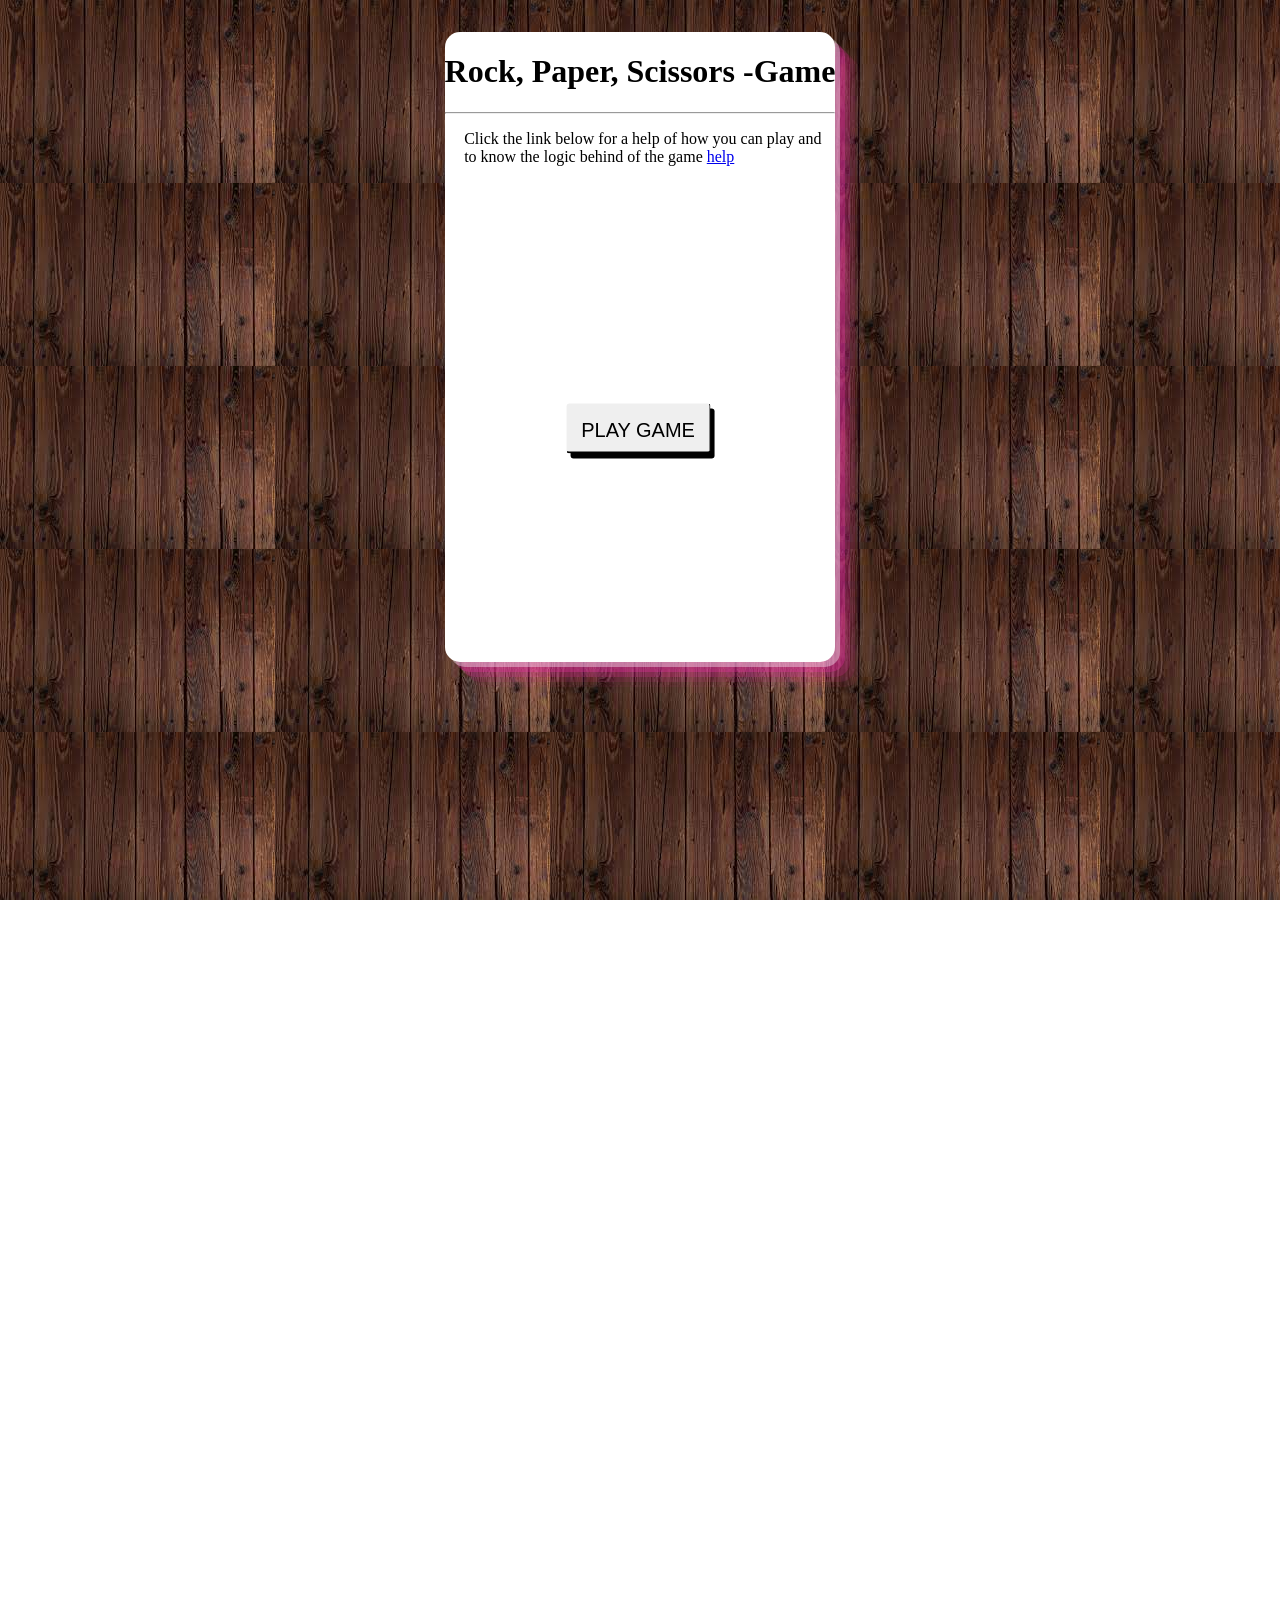
<file: index.html>
<!DOCTYPE html>
<html>

<head>
    <meta charset="utf-8">
    <title>Rock, Paper, Scissors!</title>
    <meta name="author" content="Tom McErlean">
    <meta name="description" content="A simple game of rock, paper, scissors.">
    <meta name="viewport" content="width=device-width, initial-scale=1">

    <link href="/Rock-Paper-Scissors/css.css" rel="stylesheet">
</head>
<style>
    body{
        background-image: url("images/download.jpg");
    }
</style>
<body>

    <div class="container" id="startcontainer">
        <div class="rules">
            <h1>Rock, Paper, Scissors -Game</h1>
            <hr>
            <p>Click the link below for a help of how you can play and <br> to know the logic behind of the game <a href="https://www.wikihow.com/Play-Rock,-Paper,-Scissors">help</a></p>
        </div>
            <button id="startbutton">Play Game</button>
    </div>

    <div class="container" id="endcontainer">
        <div class="topcontainer">
            <h1 id="gameh1">Start to play</h1>
        </div>
        <div class="gamecontainer">
            <div class="playercontainer">
                <h1 class="playerh1">Me</h1>
                <div class="playerinformation">
        
                    <div class="playerscore">
                        <p class="score" id="playerscore">Score: 0</p>
                    </div>
                </div>
                <div class="gameselections">
                    <div class="gameselection" id="rockdiv">
                        <p class="gameselectiontext" id="rockselection">Rock</p>
                        <img class="selection" id ="rockimg" src="images/rock.JPG">
                    </div>
                    <div class="gameselection" id="paperdiv">
                        <p class="gameselectiontext" id="paperselection">Paper</p>
                        <img class="selection" id="paperimg" src="images/paper.JPG">
                    </div>
                    <div class="gameselection" id="scissorsdiv">
                        <p class="gameselectiontext" id="scissorsselection">Scissors</p>
                        <img class="selection" id="scissorsimg" src="images/scissor.JPG">
                    </div>
                </div>
            </div>
            <div class="playercontainer">
                <h1 class="playerh1">Computer</h1>
                <div class="playerinformation">

                    <div class="playerscore">
                        <p class="score" id="computerscore">Score: 0</p>
                    </div>
                </div>
                <div class="gameselections">
                    <div class="gameselection" id="computerrockdiv">
                        <p class="gameselectiontext">Rock</p>
                        <img class="selection" src="images/rock.JPG">
                    </div>
                    <div class="gameselection" id="computerpaperdiv">
                        <p class="gameselectiontext">Paper</p>
                        <img class="selection" src="images/paper.JPG">
                    </div>
                    <div class="gameselection" id="computerscissorsdiv">
                        <p class="gameselectiontext">Scissors</p>
                        <img class="selection" src="images/scissor.JPG">
                    </div>
                </div>
            </div>
        </div>
        <div class="bottomcontainer" id="bottomcontainer">
            <p class="gameupdates"></p>
            <a href="index.html" id="endbutton">Play Again?</button>
         </div>
      </div>
    <script src="/Rock-Paper-Scissors/js.js"></script>
</body>
</html>
</file>
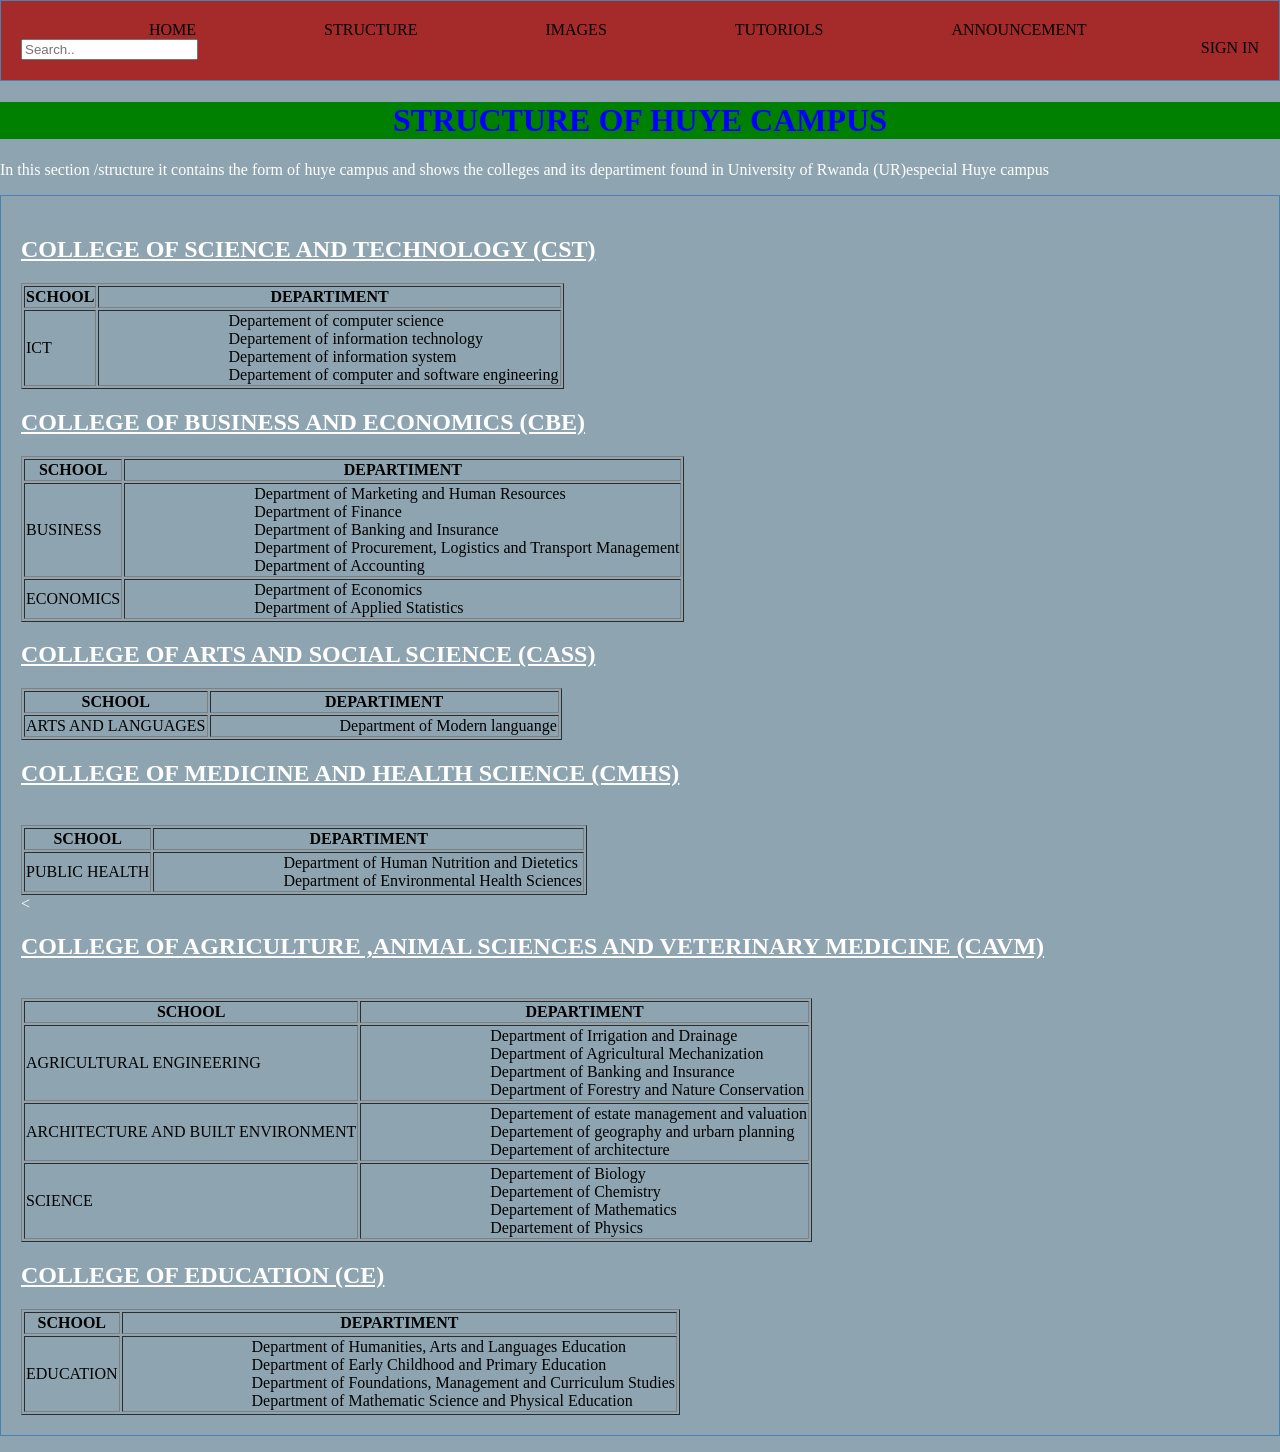
<file: course.html>
<!DOCTYPE html5>
<html lang="en">
<head>
    <meta charset="UTF-8">
    <meta http-equiv="X-UA-Compatible" content="IE=edge">
    <meta name="viewport" content="width=device-width, initial-scale=1.0">
    <title>Homepage</title>
    <link rel="stylesheet" href="css/css.css">
</head>
<body>
 <div class="navbar">
    <nav>
        <ul style="background-color: brown;">
            <a href="index.html"> <li>HOME</li></a>
            <a href="course.html"> <li>STRUCTURE</li></a>
            <a href="image.html"> <li>IMAGES</li></a>
            <a href="tutoriols.html"> </a><li>TUTORIOLS</li></a> 
       <li>ANNOUNCEMENT</li>
       <a href="sign.html"> <li class="right">SIGN IN</li>
            <input type="text" placeholder="Search..">
    </ul>
</div>
    </nav>
    <div class="about_wrap">
          <div class="about_box">
<style >
    h1   {background-color: green;color: blue;text-align:center}
    h2 {
        color: black(0, 8, 8, 0.192);
    }
    li {
        color:black;
    }
p    {color: black;}
</style>

<h1>STRUCTURE OF HUYE CAMPUS </h1>

In this section /structure it contains the form of huye campus and shows the colleges and its departiment found in University of Rwanda (UR)especial Huye campus
<ul>
  <h2><u>COLLEGE OF SCIENCE AND TECHNOLOGY  (CST)</u></h2>
<table border="1"> 
            <tr>
         <th>SCHOOL</th>
           <th>DEPARTIMENT</th>
             </tr>
             <tr>
                <td>ICT</td>
                  <td><li>Departement of computer science</li><br>
      <li>Departement of information technology</li><br>
      <li>Departement of information system</li><br>
      <li>Departement of computer and software engineering</li><br></td>
                  </tr>

</table>
 

    <h2><u>COLLEGE OF BUSINESS AND ECONOMICS (CBE)</u></h2>
    <table border="1"> 
            <tr>
         <th>SCHOOL</th>
           <th>DEPARTIMENT</th>
             </tr>
             <tr>
                <td>BUSINESS</td><td>
<li>Department of Marketing and Human Resources</li><br>
<li>Department of Finance</li><br>
<li>Department of Banking and Insurance</li><br>
<li>Department of Procurement, Logistics and Transport Management</li><br>
<li>Department of Accounting</li><br></td>
                  </tr>
 <tr>
                <td>ECONOMICS</td>

<td><li>Department of Economics</li><br>
<li>Department of Applied Statistics</li><br>
</td>
</tr>
             
</table>


    <h2><u>COLLEGE OF ARTS AND SOCIAL SCIENCE (CASS)</u></h2></li>
<table border="1"> 
            <tr>
         <th>SCHOOL</th>
           <th>DEPARTIMENT</th>
             </tr>
             <tr>
                <td> ARTS AND LANGUAGES</td><td>
<li>Department of Modern languange</li><br>

</td>
                  </tr>
 
             
</table>

<h2><u>COLLEGE OF MEDICINE AND HEALTH SCIENCE (CMHS)</u></h2></li><br>
<table border="1"> 
            <tr>
         <th>SCHOOL</th>
           <th>DEPARTIMENT</th>
             </tr>
             <tr>
                <td> PUBLIC HEALTH</td><td>
<li>Department of Human Nutrition and Dietetics</li><br>
<li>Department of Environmental Health Sciences</li><br>

</td>
                  </tr>
 
             
</table>


<<h2><u>COLLEGE OF AGRICULTURE ,ANIMAL SCIENCES AND VETERINARY MEDICINE  (CAVM)</u></h2></li><br>
<table border="1"> 
            <tr>
         <th>SCHOOL</th>
           <th>DEPARTIMENT</th>
             </tr>
             <tr>
                <td> AGRICULTURAL ENGINEERING</td><td>
<li>Department of Irrigation and Drainage</li><br>
<li>Department of Agricultural Mechanization</li><br>
<li>Department of Banking and Insurance</li><br>
<li>Department of Forestry and Nature Conservation</li><br>
</td>
                  </tr>
                  <tr>
                    <td>ARCHITECTURE AND BUILT ENVIRONMENT</td>
    
    <td><li>Departement of estate management and valuation</li><br>
    <li>Departement of geography and urbarn planning</li><br>
    <li>Departement of architecture</li><br></td>
    </tr>
                    <td>SCIENCE</td>
                      <td><li>Departement of Biology</li><br>
    <li>Departement of Chemistry</li><br>
    <li>Departement of Mathematics</li><br>
    <li>Departement of Physics</li><br></td>
                      </tr>
             
</table>

<h2><u>COLLEGE OF EDUCATION   (CE)</u></h2></li>


<table border="1"> 
            <tr>
         <th>SCHOOL</th>
           <th>DEPARTIMENT</th>
             </tr>
             <tr>
                <td> EDUCATION</td><td>
<li>Department of Humanities, Arts and Languages Education</li><br>
<li>Department of Early Childhood and Primary Education</li><br>
<li>Department of Foundations, Management and Curriculum Studies</li><br>
<li>Department of Mathematic Science and Physical Education</li><br>
</td>
                  </tr>
 
             
</table>
  </ul>

       
    </div>
</body>
</html>
</file>
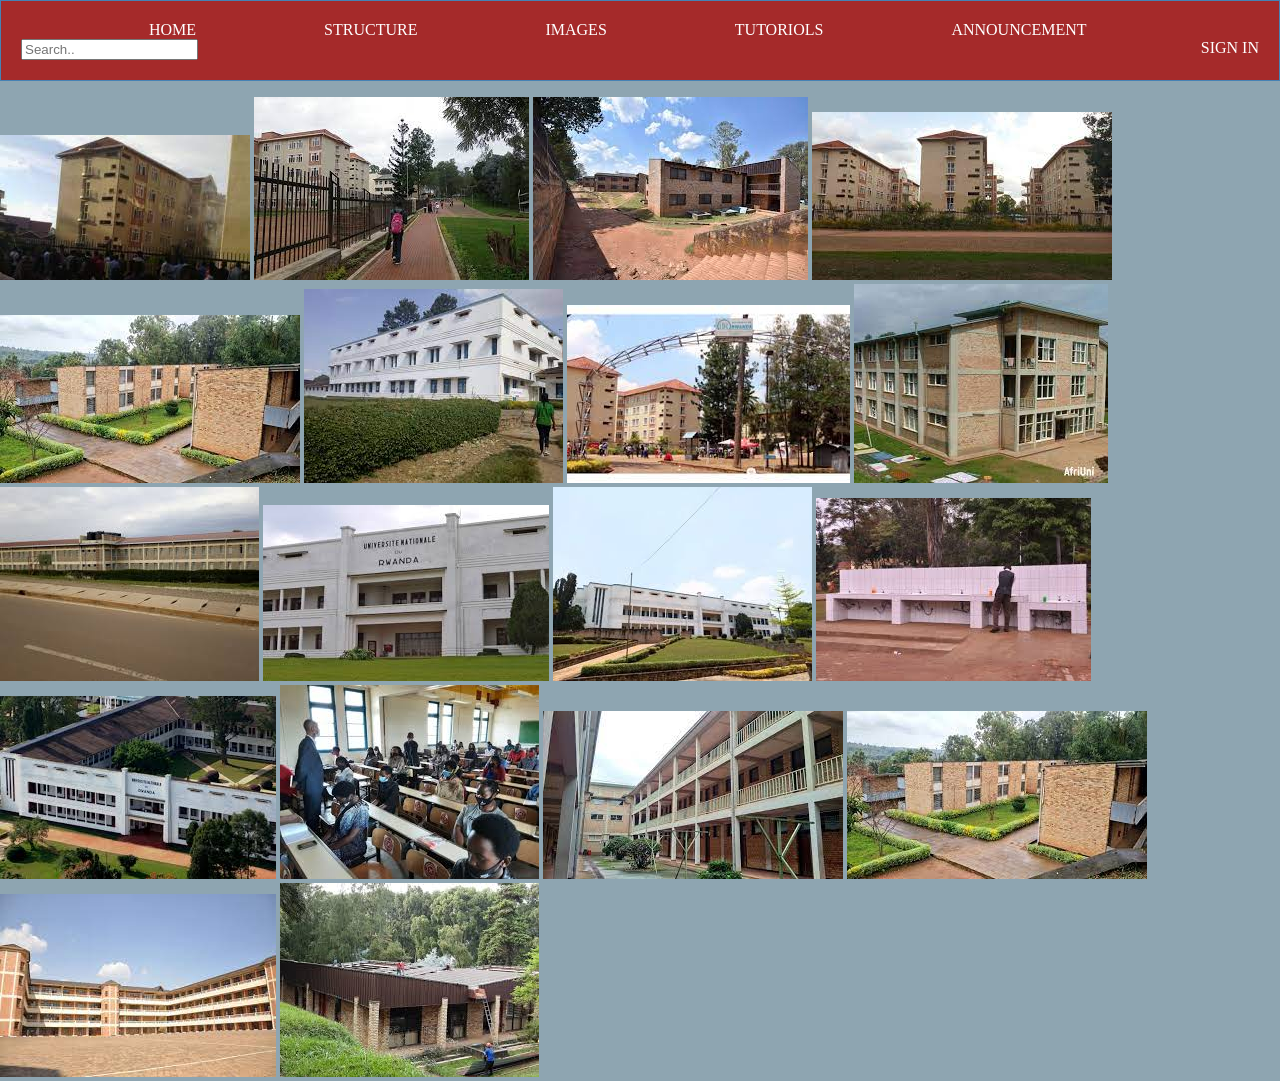
<file: image.html>
<!DOCTYPE html5>
<html lang="en">
<head>
    <meta charset="UTF-8">
    <meta http-equiv="X-UA-Compatible" content="IE=edge">
    <meta name="viewport" content="width=device-width, initial-scale=1.0">
    <title>Homepage</title>
    <link rel="stylesheet" href="css/css.css">
</head>
<body>
 <div class="navbar">
    <nav>
        <ul style="background-color: brown;">
            <a href="index.html"> <li>HOME</li></a>
            <a href="course.html"> <li>STRUCTURE</li></a> 
            <a href="image.html"> <li>IMAGES</li></a>
            <a href="tutoriols.html"> <li>TUTORIOLS</li></a>
<a href="announcement.html"> <li>ANNOUNCEMENT</li></a> 

<a href="sign.html"> <li class="right">SIGN IN</li>
     <input type="text" placeholder="Search..">
    </ul>
</div>
    </nav>
    <div class="image_box">
          <div >
            <img src="4.jfif"alt="">             <img src="2.jfif"alt="batima">          <img src="3.jfif"alt="">
            <img src="5.jfif"alt="">             <img src="6.jfif"alt="">          <img src="7.jfif"alt="">
            <img src="8.jfif"alt="">             <img src="9.jfif"alt="">          <img src="10.jfif"alt="">
            <img src="11.jfif"alt="">             <img src="12.jfif"alt="">          <img src="13.jfif"alt="">
            <img src="14.jfif"alt="">             <img src="15.jfif"alt="">          <img src="16.jfif"alt="">
            <img src="17.jfif"alt="">             <img src="18.jfif"alt="mpamba">          <img src="19.jfif"alt="">
          </div>
</div>          <div >

     

        </div>
        <div >
             
    </div>
</body>
</html>
</file>
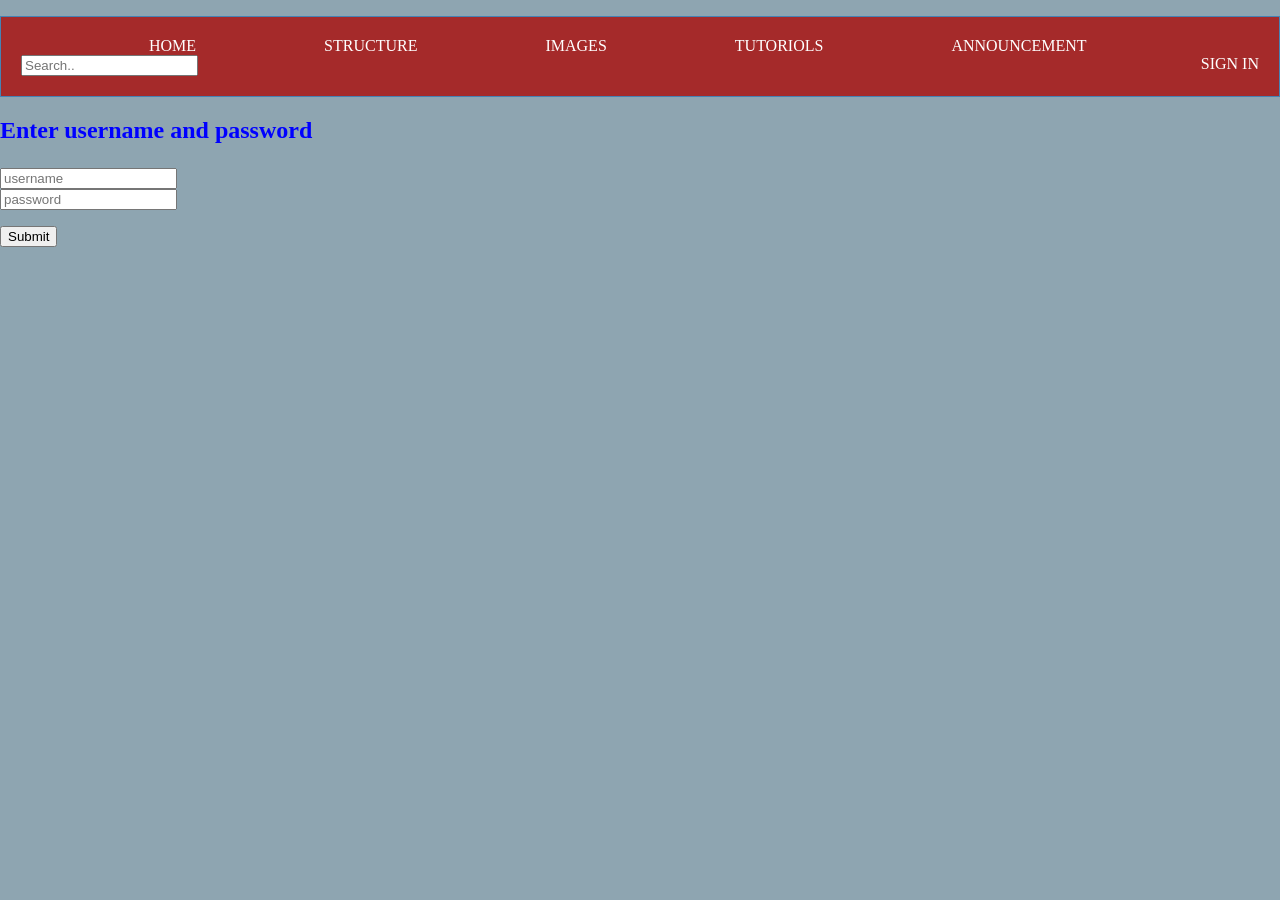
<file: sign.html>
<!DOCTYPE html>
<html lang="en">
<head>
    <meta charset="UTF-8">
    <meta http-equiv="X-UA-Compatible" content="IE=edge">
    <meta name="viewport" content="width=device-width, initial-scale=1.0">
    <title>Homepage</title>
    <link rel="stylesheet" href="css/css.css">
    
</head>
<body>
    <div class="navbar">
        <style>
            h2{color: blue;

            }
            </style>
       <nav>
           <ul style="background-color: brown;">
               <a href="index.html"> <li>HOME</li></a>
               <a href="course.html"> <li>STRUCTURE</li></a> 
               <a href="image.html"> <li>IMAGES</li></a>
               <a href="tutoriols.html"> <li>TUTORIOLS</li></a>
   <a href="announcement.html"> <li>ANNOUNCEMENT</li></a> 
   
   <a href="sign.html"> <li class="right">SIGN IN</li>
        <input type="text" placeholder="Search..">
   </ul>
</div>
    </nav>
    <div class="signin_box">
          <div >
    <div>
<b><p><h2>Enter username and password</p></h2></b>
<input type="text"placeholder="username" name="n1"><br>
<input type="password"placeholder="password" name="n2"><br>
<p>  </p>
</div>
<input type="submit"><br>
</body>
</html>
</file>
<file: Rock-Paper-Scissors/css.css>
body {
    /* Main background image with styling */
    background-image: url(".imagesdownload.jpg");
    height: 100%;
  
}

html,body{
    height:100%;
    padding:0;
    margin:0;
    overflow: hidden;
  }
.rules{
    background-color: white;
    height: 70%;
    border-radius: 15px;
    margin-top: 2em;
    box-shadow: rgba(250, 243, 247, 0.4) 5px 5px, rgba(240, 46, 170, 0.3) 10px 10px, rgba(240, 46, 170, 0.2) 15px 15px, rgba(240, 46, 170, 0.1) 20px 20px, rgba(240, 46, 170, 0.05) 25px 25px;

}
.rules h1{
    font-family: Georgia, 'Times New Roman', Times, serif;
}
.rules p{
    margin-left: 5%;
}
#startbutton {
    min-width:100px;
    height:50px;
    margin-bottom: 140px;
    text-transform: uppercase;
    padding: 15px;
    border: none;
    outline: none;
    font-family: Impact, Haettenschweiler, 'Arial Narrow Bold', sans-serif;
    font-weight: 400px;
    font-size: 20px;
    border-radius: 3px;
    box-shadow: 4px 5px 0px;
    border-bottom: 2px solid;
    border-right: 1px solid;
    margin: 0;
    position: absolute;
    top: 45%;
    transform: translate(-1%, -3%);
  }

#startbutton:hover {
    background-color: lightgrey;
    box-shadow: 3px 3px 1px;
    border-bottom: 2px solid;
    transform: translate(-1%, -1%);
    transition: all 0.1s ease-in;
}

#startbutton:active {
    box-shadow: none;
    border-bottom-width: 2px;
    transform: translate(3px, 4px);
}

#endbutton {
    min-width:100px;
    height:50px;
    margin-bottom: 150px;
    text-transform: uppercase;
    padding: 15px;
    border: none;
    outline: none;
    font-family: Impact, Haettenschweiler, 'Arial Narrow Bold', sans-serif;
    font-weight: 400px;
    font-size: 20px;
    border-radius: 3px;
    box-shadow: 4px 5px 0px;
    border-bottom: 2px solid;
    border-right: 1px solid;
    margin: 0;
    position: relative;
    top: 45%;
    transform: translate(-1%, -3%);
  }

#endbutton:link {
    text-decoration: none;
    color: black;
    background-color: white;
    box-shadow: 4px 5px 0px black;
}

#endbutton:visited {
    color: black;
    text-decoration: none;
}

#endbutton:hover {
    color: black;
    background-color: lightgrey;
    box-shadow: 3px 3px 1px black;
    border-bottom: 2px solid;
    transform: translate(-1%, -1%);
    transition: all 0.1s ease-in;
}

#endbutton:active {
    box-shadow: none;
    border-bottom-width: 2px;
    transform: translate(3px, 4px);
}

.container {
    width: 100%;
    height: 100%;   
    display: flex;
    justify-content: center;
}

#endcontainer {
    display: flex;
    flex-direction: column;
    justify-content: center;
    align-items: center;

}

.gamecontainer {
    display: flex;
    flex-direction: row;
    flex-wrap: wrap;
    width: 100%;
    justify-content: center;
}

.topcontainer {
    color: white;
    font-size: xx-large;
}

.bottomcontainer {
    display: none;
    color: white;
    width: 100%;
    text-align: center;
}

.playercontainer {
    background-color: rgb(13, 12, 12);
    box-shadow: rgba(250, 243, 247, 0.4) 5px 5px, rgba(240, 46, 170, 0.3) 10px 10px, rgba(240, 46, 170, 0.2) 15px 15px, rgba(240, 46, 170, 0.1) 20px 20px, rgba(240, 46, 170, 0.05) 25px 25px;
    border-radius: 10px;
    text-transform: uppercase;
    font-weight: bold;
    margin: 20px;
    width: 400px;
    height: 320px;
   
}

.playerinformation {
    display: flex;
    justify-content: center;
    align-items: center;
}

.playerlogo {
    margin-right: 1vw;
}

.playerh1 {
    text-align: center;
    color: white;
}

.logo {
    height: 50px;
    width: 50px;
}

.winninglogo {
    display: none;
    text-align: center;
    height: 100px;
    width: 100px;
    margin-top: 50px;
    margin-left: auto;
    margin-right: auto;
}

.playerscore {
    color: white;
}

.gameselections {
    display: flex;
    justify-content: center;
}

.gameselection {
    display: flex;
    flex-direction: column;
    align-items: center;
    background-color: white;
    border-radius: 10px;
    width: 120px;
    height: 120px;
    margin: 15px;
    border-radius: 3px;
    box-shadow: 4px 5px 0px black;
    border-bottom: 2px solid;
    border-right: 1px solid;
    transform: translate(-1%, -3%);
}

.gameselection:hover {
    background-color: lightgrey;
    box-shadow: 3px 3px 1px;
    border-bottom: 2px solid;
    transform: translate(1%, -1%);
    transition: all 0.1s ease-in;
}

.gameselection:active {
    box-shadow: none;
    transform: translate(3px, 4px);
}

.selection {
    height: 50px;
    width: 50px;
}

.gameselectiontext {
    text-transform: uppercase;
    font-weight: bold;
}

.winninglogodiv {
    display: flex;
    flex-direction: row;
    flex-wrap: wrap;
}

/* Extra small devices (phones, 600px and down)  responsiveness*/
@media only screen and (max-width: 600px) {
    .container {
        width: 100%;
        height: 100%;   
        display: flex;
        justify-content: center;
    }
    
    #endcontainer {
        display: flex;
        text-align: center;
        flex-direction: column;
        justify-content: center;
        align-items: center;
    
    }
    
    .gamecontainer {
        display: flex;
        flex-direction: row;
        flex-wrap: wrap;
        width: 100%;
        justify-content: center;
    }
    
    .topcontainer {
        color: white;
        font-size: medium;
    }
    
    .bottomcontainer {
        display: none;
        color: white;
        width: 100%;
        text-align: center;
    }
    
    .playercontainer {
        background-color: rgb(70, 70, 70);
        border-radius: 10px;
        text-transform: uppercase;
        font-weight: bold;
        margin: 10px;
        width: 300px;
        height: 250px;
    }
    
    .playerinformation {
        display: flex;
        justify-content: center;
        align-items: center;
    }
    
    .playerlogo {
        margin-right: 1vw;
    }
    
    .playerh1 {
        text-align: center;
        color: white;
    }
    
    .logo {
        height: 50px;
        width: 50px;
    }
    
    .winninglogo {
        display: none;
        text-align: center;
        height: 100px;
        width: 100px;
        margin-top: 50px;
        margin-left: auto;
        margin-right: auto;
    }
    
    .playerscore {
        color: white;
    }
    
    .gameselections {
        display: flex;
        justify-content: center;
    }
    
    .gameselection {
        display: flex;
        flex-direction: column;
        align-items: center;
        background-color: white;
        border-radius: 10px;
        width: 100px;
        height: 100px;
        margin: 5px;
        border-radius: 3px;
        box-shadow: 4px 5px 0px black;
        border-bottom: 2px solid;
        border-right: 1px solid;
        transform: translate(-1%, -3%);
    }
    
    .gameselection:hover {
        background-color: lightgrey;
        box-shadow: 3px 3px 1px;
        border-bottom: 2px solid;
        transform: translate(1%, -1%);
        transition: all 0.1s ease-in;
    }
    
    .gameselection:active {
        box-shadow: none;
        transform: translate(3px, 4px);
    }
    
    .selection {
        height: 25px;
        width: 25px;
    }
    
    .gameselectiontext {
        text-transform: uppercase;
        font-weight: bold;
    }

    .winninglogodiv {
        display: flex;
        flex-direction: row;
        flex-wrap: wrap;
    }
}
</file>
<file: css/css.css>
body{
    margin:0;
    background-color: rgb(142, 165, 177);
}
nav{
    background-color: #55b38e;

}
ul{
    list-style-type: none;
    border: 1px solid steelblue;
    padding: 20px;
    color:#fff;
}

li{
    float: left;
    margin-left: 8em;
  
}

li:hover{
    color:lightgray;
    cursor: pointer;
}

.right{
    float: right ;
}
div.wrap{
    background-image: url('../img/butare.jpg') repeat;
    min-height: 200vh;
  text-decoration:text;
text{
      list-style-position: center;
  }: 1px;
}

a{
    text-decoration: none;
    color:#fff;
}

.course_wrap{
    background-color:lightslategrey;
    min-height: 100vh;
    margin-top: -16px;
}

.course_box{
    background-color:#eee;
    min-height: 80vh;
    margin: 90px;
    border-radius: 20px;
}

.tutoriol_box{
    display: flex;
    align-items: center;
    background-color:#eee;
    min-height: 80vh;
}
div.tutorial_box div{
    border: 1px solid lightblue;
    margin-left: 20px;
    padding: 20px;
}
</file>
